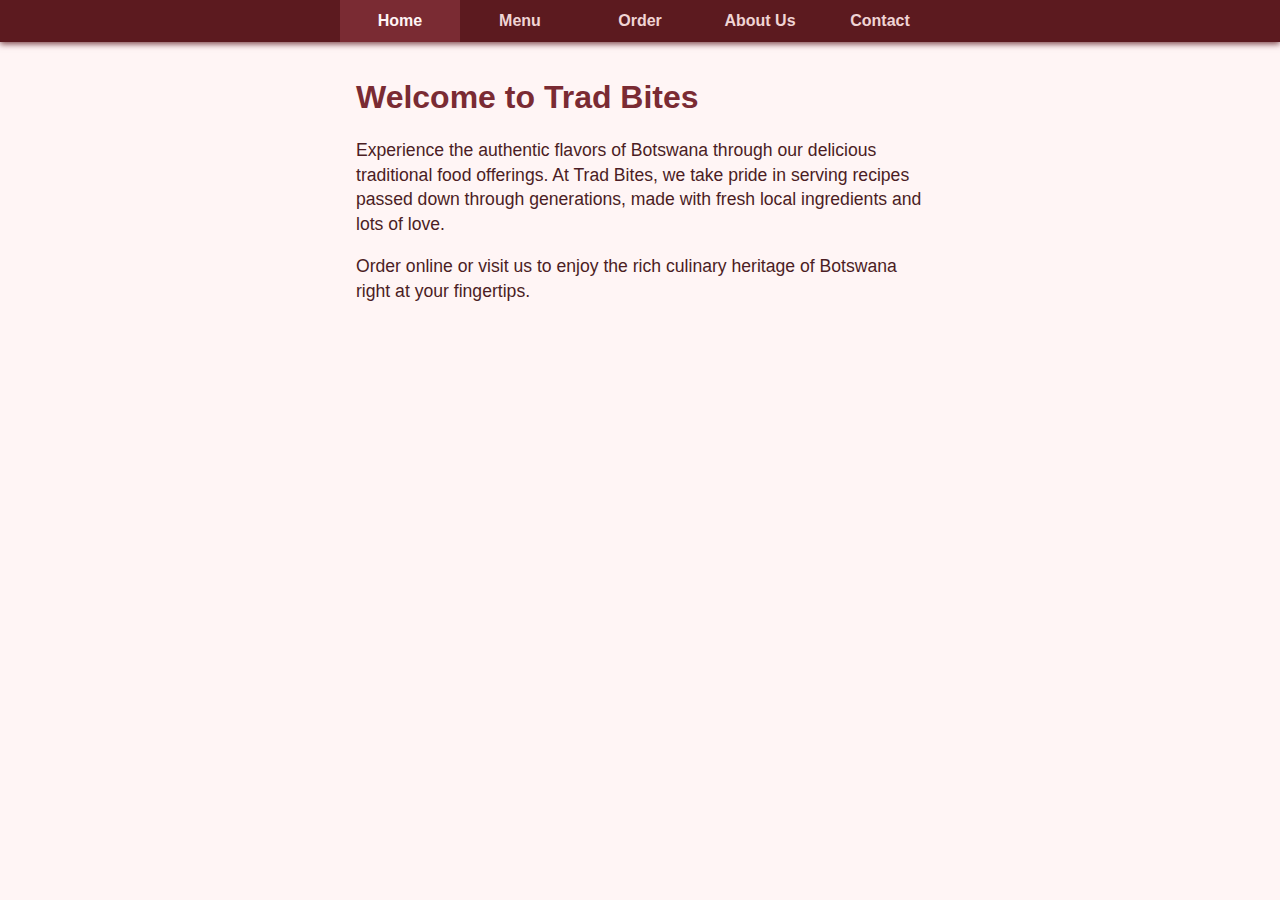
<file: index.html>
<!DOCTYPE html>
<html lang="en">
<head>
<meta charset="UTF-8" />
<meta name="viewport" content="width=device-width, initial-scale=1, maximum-scale=1" />
<title>Trad Bites - Botswana Traditional Food</title>
     <link rel="stylesheet" href="style.css"/> 
</head>
<body>
<nav aria-label="Primary">
  <ul role="menubar">
    <li role="none"><button role="menuitem" class="nav-btn active" data-target="home" aria-current="page">Home</button></li>
    <li role="none"><button role="menuitem" class="nav-btn" data-target="menu">Menu</button></li>
    <li role="none"><button role="menuitem" class="nav-btn" data-target="order">Order</button></li>
    <li role="none"><button role="menuitem" class="nav-btn" data-target="about">About Us</button></li>
    <li role="none"><button role="menuitem" class="nav-btn" data-target="contact">Contact</button></li>
  </ul>
</nav>

<main>
  <section id="home" class="page active" tabindex="0" aria-label="Home page">
    <h1>Welcome to Trad Bites</h1>
    <p>Experience the authentic flavors of Botswana through our delicious traditional food offerings. At Trad Bites, we take pride in serving recipes passed down through generations, made with fresh local ingredients and lots of love.</p>
    <p>Order online or visit us to enjoy the rich culinary heritage of Botswana right at your fingertips.</p>
  </section>

  <section id="menu" class="page" tabindex="0" aria-label="Menu page">
    <h2>Our Menu</h2>
    <div class="menu-item">
      <h3>Seswaa</h3>
      <p>Slow-cooked tender beef shredded and served with pap or samp.</p>
      <span class="price">P50</span>
    </div>
    <div class="menu-item">
      <h3>Vetkoek</h3>
      <p>Deep-fried dough balls filled with savory mince or served plain with syrup.</p>
      <span class="price">P20</span>
    </div>
    <div class="menu-item">
      <h3>Morogo</h3>
      <p>Traditional spinach dish cooked with onions, tomatoes, and peanut butter.</p>
      <span class="price">P35</span>
    </div>
    <div class="menu-item">
      <h3>Pap and Chakalaka</h3>
      <p>Corn porridge served with spicy vegetable relish.</p>
      <span class="price">P30</span>
    </div>
    <div class="menu-item">
      <h3>Beso</h3>
      <p>A tasty sorghum porridge often enjoyed with milk or stew.</p>
      <span class="price">P25</span>
    </div>
  </section>

  <section id="order" class="page" tabindex="0" aria-label="Order page">
    <h2>Place Your Order</h2>
    <form id="order-form" aria-live="polite" novalidate>
      <label for="food-select">Choose Food Item</label>
      <select id="food-select" required aria-required="true" aria-describedby="food-help">
        <option value="" disabled selected>-- Select a dish --</option>
        <option value="Seswaa" data-price="50">Seswaa - P50</option>
        <option value="Vetkoek" data-price="20">Vetkoek - P20</option>
        <option value="Morogo" data-price="35">Morogo - P35</option>
        <option value="Pap and Chakalaka" data-price="30">Pap and Chakalaka - P30</option>
        <option value="Beso" data-price="25">Beso - P25</option>
      </select>
      <small id="food-help">Select the traditional dish you want to order.</small>

      <label for="quantity-input">Quantity</label>
      <input type="number" id="quantity-input" min="1" max="20" value="1" required aria-required="true"/>

      <label for="delivery-select">Delivery Option</label>
      <select id="delivery-select" required aria-required="true">
        <option value="" disabled selected>-- Select delivery option --</option>
        <option value="pickup">Pickup (Free)</option>
        <option value="home-delivery">Home Delivery (+P20)</option>
      </select>

      <div id="delivery-details" style="display:none;">
        <label for="address-input">Delivery Address</label>
        <textarea id="address-input" rows="3" placeholder="Enter your delivery address"></textarea>

        <label for="phone-input">Phone Number</label>
        <input type="tel" id="phone-input" pattern="\\+?\\d{7,15}" placeholder="+267 7XX XXX XXX" />
      </div>

      <button type="submit" class="submit-btn">Submit Order</button>
    </form>
    <div id="order-summary" role="alert" aria-live="assertive" style="display:none;"></div>
  </section>

  <section id="about" class="page" tabindex="0" aria-label="About Us page">
    <h2>About Trad Bites</h2>
    <p>Trad Bites was founded to celebrate the rich culinary heritage of Botswana. Our mission is to bring authentic traditional foods to your table with convenience and care.</p>
    <p>Our ingredients are locally sourced, and we prepare every dish following authentic recipes that preserve the cultural essence of Botswana cuisine. Whether you're craving Seswaa or Morogo, we've got you covered.</p>
  </section>

  <section id="contact" class="page" tabindex="0" aria-label="Contact page">
    <h2>Contact Us</h2>
    <form id="contact-form" aria-live="polite" novalidate>
      <label for="name-input">Name</label>
      <input type="text" id="name-input" required aria-required="true" placeholder="Your Name" />

      <label for="email-input">Email</label>
      <input type="email" id="email-input" required aria-required="true" placeholder="you@example.com" />

      <label for="message-textarea">Message</label>
      <textarea id="message-textarea" rows="4" required aria-required="true" placeholder="Write your message here"></textarea>

      <button type="submit">Send Message</button>
    </form>
    <div id="contact-feedback" role="alert" aria-live="assertive" style="display:none; margin-top:12px; color:#7a2b33; font-weight:600;"></div>
  </section>
</main>

<script>
  // Navigation logic
  const navButtons = document.querySelectorAll('nav button.nav-btn');
  const pages = document.querySelectorAll('section.page');

  function setActivePage(pageId) {
    pages.forEach(page => {
      page.classList.toggle('active', page.id === pageId);
      if (page.id === pageId) {
        page.setAttribute('tabindex', '0');
        page.focus();
      } else {
        page.setAttribute('tabindex', '-1');
      }
    });
    navButtons.forEach(btn => {
      btn.classList.toggle('active', btn.dataset.target === pageId);
      btn.setAttribute('aria-current', btn.dataset.target === pageId ? 'page' : 'false');
    });
    // Reset order summary on navigation to order page
    if (pageId === "order") {
      document.getElementById('order-summary').style.display = 'none';
      document.getElementById('order-form').reset();
      document.getElementById('delivery-details').style.display = 'none';
    }
    // Reset contact feedback on navigation to contact page
    if (pageId === "contact") {
      document.getElementById('contact-feedback').style.display = 'none';
      document.getElementById('contact-form').reset();
    }
  }

  navButtons.forEach(btn => {
    btn.addEventListener('click', () => setActivePage(btn.dataset.target));
  });

  // Order form delivery option toggle
  const deliverySelect = document.getElementById('delivery-select');
  const deliveryDetails = document.getElementById('delivery-details');

  deliverySelect.addEventListener('change', () => {
    if (deliverySelect.value === 'home-delivery') {
      deliveryDetails.style.display = 'block';
      document.getElementById('address-input').setAttribute('required', 'true');
      document.getElementById('phone-input').setAttribute('required', 'true');
    } else {
      deliveryDetails.style.display = 'none';
      document.getElementById('address-input').removeAttribute('required');
      document.getElementById('phone-input').removeAttribute('required');
      document.getElementById('address-input').value = '';
      document.getElementById('phone-input').value = '';
    }
  });

  // Order form submission handling
  document.getElementById('order-form').addEventListener('submit', function(event) {
    event.preventDefault();
    const foodSelect = document.getElementById('food-select');
    const quantityInput = document.getElementById('quantity-input');
    const deliveryOption = document.getElementById('delivery-select');
    const addressInput = document.getElementById('address-input');
    const phoneInput = document.getElementById('phone-input');
    const orderSummary = document.getElementById('order-summary');

    // Validate food chosen
    if (!foodSelect.value) {
      alert('Please select a food item.');
      return;
    }

    // Validate quantity
    const quantity = parseInt(quantityInput.value, 10);
    if (isNaN(quantity) || quantity < 1 || quantity > 20) {
      alert('Please enter a quantity between 1 and 20.');
      return;
    }

    // Validate delivery option chosen
    if (!deliveryOption.value) {
      alert('Please select a delivery option.');
      return;
    }

    // For home delivery validate address and phone
    if (deliveryOption.value === 'home-delivery') {
      if (!addressInput.value.trim()) {
        alert('Please enter your delivery address.');
        return;
      }
      if (!phoneInput.value.trim()) {
        alert('Please enter your phone number.');
        return;
      }
      // Basic phone number pattern check
      const phonePattern = /^\+?\d{7,15}$/;
      const phoneClean = phoneInput.value.replace(/\s+/g, '');
      if (!phonePattern.test(phoneClean)) {
        alert('Please enter a valid phone number with 7 to 15 digits, optionally starting with +. Example: +26771234567');
        return;
      }
    }

    // Calculate total cost
    const price = Number(foodSelect.options[foodSelect.selectedIndex].dataset.price);
    const deliveryCost = deliveryOption.value === 'home-delivery' ? 20 : 0;
    const totalCost = quantity * price + deliveryCost;

    // Prepare summary text
    let summaryText = `<h3>Order Summary</h3>`;
    summaryText += `<p><strong>Dish:</strong> ${foodSelect.value}</p>`;
    summaryText += `<p><strong>Quantity:</strong> ${quantity}</p>`;
    summaryText += `<p><strong>Delivery:</strong> ${deliveryOption.options[deliveryOption.selectedIndex].text}</p>`;
    if (deliveryOption.value === 'home-delivery') {
      summaryText += `<p><strong>Delivery Address:</strong> ${addressInput.value.trim()}</p>`;
      summaryText += `<p><strong>Phone:</strong> ${phoneInput.value.trim()}</p>`;
    }
    summaryText += `<p><strong>Total Cost:</strong> P${totalCost}</p>`;
    summaryText += `<p>Thank you for ordering with Trad Bites! Your order is being processed.</p>`;

    orderSummary.innerHTML = summaryText;
    orderSummary.style.display = 'block';

    // Reset form except for displayed summary
    this.reset();
    deliveryDetails.style.display = 'none';
  });

  // Contact form submission handling - simulate sending message
  document.getElementById('contact-form').addEventListener('submit', function(event) {
    event.preventDefault();

    const nameInput = document.getElementById('name-input');
    const emailInput = document.getElementById('email-input');
    const messageTextarea = document.getElementById('message-textarea');
    const feedback = document.getElementById('contact-feedback');

    if (!nameInput.value.trim()) {
      alert('Please enter your name.');
      return;
    }
    if (!emailInput.value.trim()) {
      alert('Please enter your email.');
      return;
    }
    if (!messageTextarea.value.trim()) {
      alert('Please enter your message.');
      return;
    }
    // Basic email format check
    const emailPattern = /^[^@\s]+@[^@\s]+\.[^@\s]+$/;
    if (!emailPattern.test(emailInput.value)) {
      alert('Please enter a valid email address.');
      return;
    }

    // "Send" message (simulate)
    feedback.textContent = `Thank you, ${nameInput.value.trim()}! Your message has been received. We will get back to you soon.`;
    feedback.style.display = 'block';

    // Reset form
    this.reset();
  });

</script>

</body>
</html>
</content>
</create_file>
</file>
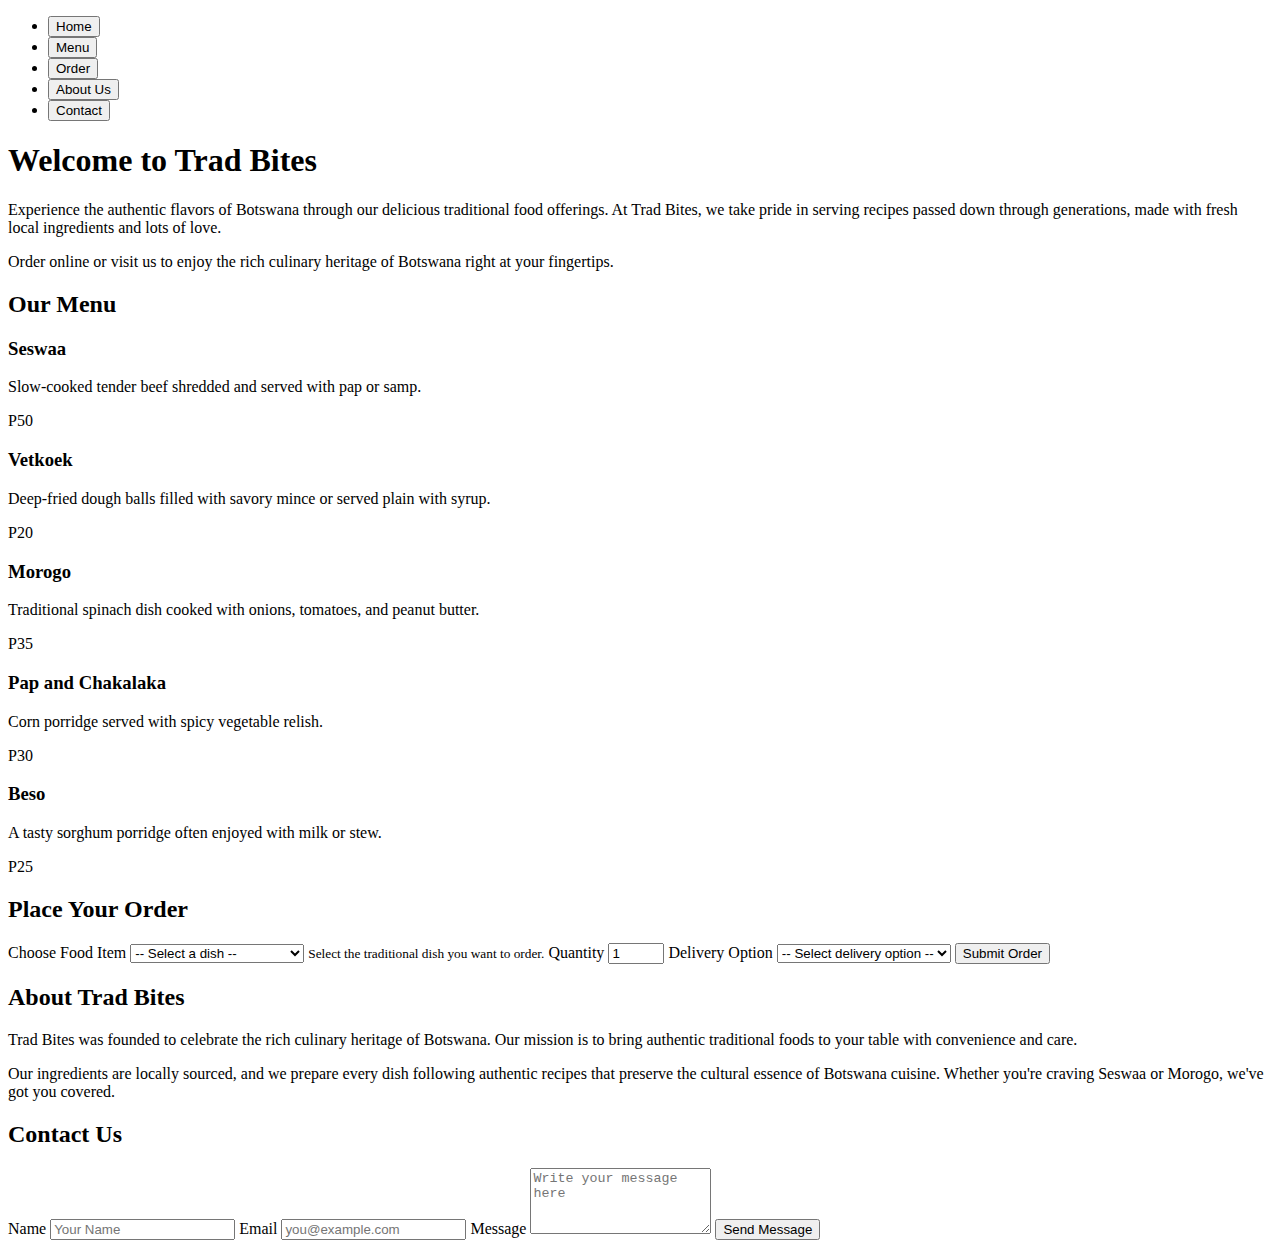
<file: trad draft.html>
<!DOCTYPE html>
<html lang="en">
<head>
<meta charset="UTF-8" />
<meta name="viewport" content="width=device-width, initial-scale=1, maximum-scale=1" />
<title>Trad Bites - Botswana Traditional Food</title>
</head>
<body>
<nav aria-label="Primary">
  <ul role="menubar">
    <li role="none"><button role="menuitem" class="nav-btn active" data-target="home" aria-current="page">Home</button></li>
    <li role="none"><button role="menuitem" class="nav-btn" data-target="menu">Menu</button></li>
    <li role="none"><button role="menuitem" class="nav-btn" data-target="order">Order</button></li>
    <li role="none"><button role="menuitem" class="nav-btn" data-target="about">About Us</button></li>
    <li role="none"><button role="menuitem" class="nav-btn" data-target="contact">Contact</button></li>
  </ul>
</nav>

<main>
  <section id="home" class="page active" tabindex="0" aria-label="Home page">
    <h1>Welcome to Trad Bites</h1>
    <p>Experience the authentic flavors of Botswana through our delicious traditional food offerings. At Trad Bites, we take pride in serving recipes passed down through generations, made with fresh local ingredients and lots of love.</p>
    <p>Order online or visit us to enjoy the rich culinary heritage of Botswana right at your fingertips.</p>
  </section>

  <section id="menu" class="page" tabindex="0" aria-label="Menu page">
    <h2>Our Menu</h2>
    <div class="menu-item">
      <h3>Seswaa</h3>
      <p>Slow-cooked tender beef shredded and served with pap or samp.</p>
      <span class="price">P50</span>
    </div>
    <div class="menu-item">
      <h3>Vetkoek</h3>
      <p>Deep-fried dough balls filled with savory mince or served plain with syrup.</p>
      <span class="price">P20</span>
    </div>
    <div class="menu-item">
      <h3>Morogo</h3>
      <p>Traditional spinach dish cooked with onions, tomatoes, and peanut butter.</p>
      <span class="price">P35</span>
    </div>
    <div class="menu-item">
      <h3>Pap and Chakalaka</h3>
      <p>Corn porridge served with spicy vegetable relish.</p>
      <span class="price">P30</span>
    </div>
    <div class="menu-item">
      <h3>Beso</h3>
      <p>A tasty sorghum porridge often enjoyed with milk or stew.</p>
      <span class="price">P25</span>
    </div>
  </section>

  <section id="order" class="page" tabindex="0" aria-label="Order page">
    <h2>Place Your Order</h2>
    <form id="order-form" aria-live="polite" novalidate>
      <label for="food-select">Choose Food Item</label>
      <select id="food-select" required aria-required="true" aria-describedby="food-help">
        <option value="" disabled selected>-- Select a dish --</option>
        <option value="Seswaa" data-price="50">Seswaa - P50</option>
        <option value="Vetkoek" data-price="20">Vetkoek - P20</option>
        <option value="Morogo" data-price="35">Morogo - P35</option>
        <option value="Pap and Chakalaka" data-price="30">Pap and Chakalaka - P30</option>
        <option value="Beso" data-price="25">Beso - P25</option>
      </select>
      <small id="food-help">Select the traditional dish you want to order.</small>

      <label for="quantity-input">Quantity</label>
      <input type="number" id="quantity-input" min="1" max="20" value="1" required aria-required="true"/>

      <label for="delivery-select">Delivery Option</label>
      <select id="delivery-select" required aria-required="true">
        <option value="" disabled selected>-- Select delivery option --</option>
        <option value="pickup">Pickup (Free)</option>
        <option value="home-delivery">Home Delivery (+P20)</option>
      </select>

      <div id="delivery-details" style="display:none;">
        <label for="address-input">Delivery Address</label>
        <textarea id="address-input" rows="3" placeholder="Enter your delivery address"></textarea>

        <label for="phone-input">Phone Number</label>
        <input type="tel" id="phone-input" pattern="\\+?\\d{7,15}" placeholder="+267 7XX XXX XXX" />
      </div>

      <button type="submit" class="submit-btn">Submit Order</button>
    </form>
    <div id="order-summary" role="alert" aria-live="assertive" style="display:none;"></div>
  </section>

  <section id="about" class="page" tabindex="0" aria-label="About Us page">
    <h2>About Trad Bites</h2>
    <p>Trad Bites was founded to celebrate the rich culinary heritage of Botswana. Our mission is to bring authentic traditional foods to your table with convenience and care.</p>
    <p>Our ingredients are locally sourced, and we prepare every dish following authentic recipes that preserve the cultural essence of Botswana cuisine. Whether you're craving Seswaa or Morogo, we've got you covered.</p>
  </section>

  <section id="contact" class="page" tabindex="0" aria-label="Contact page">
    <h2>Contact Us</h2>
    <form id="contact-form" aria-live="polite" novalidate>
      <label for="name-input">Name</label>
      <input type="text" id="name-input" required aria-required="true" placeholder="Your Name" />

      <label for="email-input">Email</label>
      <input type="email" id="email-input" required aria-required="true" placeholder="you@example.com" />

      <label for="message-textarea">Message</label>
      <textarea id="message-textarea" rows="4" required aria-required="true" placeholder="Write your message here"></textarea>

      <button type="submit">Send Message</button>
    </form>
    <div id="contact-feedback" role="alert" aria-live="assertive" style="display:none; margin-top:12px; color:#7a2b33; font-weight:600;"></div>
  </section>
</main>

<script>
  // Navigation logic
  const navButtons = document.querySelectorAll('nav button.nav-btn');
  const pages = document.querySelectorAll('section.page');

  function setActivePage(pageId) {
    pages.forEach(page => {
      page.classList.toggle('active', page.id === pageId);
      if (page.id === pageId) {
        page.setAttribute('tabindex', '0');
        page.focus();
      } else {
        page.setAttribute('tabindex', '-1');
      }
    });
    navButtons.forEach(btn => {
      btn.classList.toggle('active', btn.dataset.target === pageId);
      btn.setAttribute('aria-current', btn.dataset.target === pageId ? 'page' : 'false');
    });
    // Reset order summary on navigation to order page
    if (pageId === "order") {
      document.getElementById('order-summary').style.display = 'none';
      document.getElementById('order-form').reset();
      document.getElementById('delivery-details').style.display = 'none';
    }
    // Reset contact feedback on navigation to contact page
    if (pageId === "contact") {
      document.getElementById('contact-feedback').style.display = 'none';
      document.getElementById('contact-form').reset();
    }
  }

  navButtons.forEach(btn => {
    btn.addEventListener('click', () => setActivePage(btn.dataset.target));
  });

  // Order form delivery option toggle
  const deliverySelect = document.getElementById('delivery-select');
  const deliveryDetails = document.getElementById('delivery-details');

  deliverySelect.addEventListener('change', () => {
    if (deliverySelect.value === 'home-delivery') {
      deliveryDetails.style.display = 'block';
      document.getElementById('address-input').setAttribute('required', 'true');
      document.getElementById('phone-input').setAttribute('required', 'true');
    } else {
      deliveryDetails.style.display = 'none';
      document.getElementById('address-input').removeAttribute('required');
      document.getElementById('phone-input').removeAttribute('required');
      document.getElementById('address-input').value = '';
      document.getElementById('phone-input').value = '';
    }
  });

  // Order form submission handling
  document.getElementById('order-form').addEventListener('submit', function(event) {
    event.preventDefault();
    const foodSelect = document.getElementById('food-select');
    const quantityInput = document.getElementById('quantity-input');
    const deliveryOption = document.getElementById('delivery-select');
    const addressInput = document.getElementById('address-input');
    const phoneInput = document.getElementById('phone-input');
    const orderSummary = document.getElementById('order-summary');

    // Validate food chosen
    if (!foodSelect.value) {
      alert('Please select a food item.');
      return;
    }

    // Validate quantity
    const quantity = parseInt(quantityInput.value, 10);
    if (isNaN(quantity) || quantity < 1 || quantity > 20) {
      alert('Please enter a quantity between 1 and 20.');
      return;
    }

    // Validate delivery option chosen
    if (!deliveryOption.value) {
      alert('Please select a delivery option.');
      return;
    }

    // For home delivery validate address and phone
    if (deliveryOption.value === 'home-delivery') {
      if (!addressInput.value.trim()) {
        alert('Please enter your delivery address.');
        return;
      }
      if (!phoneInput.value.trim()) {
        alert('Please enter your phone number.');
        return;
      }
      // Basic phone number pattern check
      const phonePattern = /^\+?\d{7,15}$/;
      const phoneClean = phoneInput.value.replace(/\s+/g, '');
      if (!phonePattern.test(phoneClean)) {
        alert('Please enter a valid phone number with 7 to 15 digits, optionally starting with +. Example: +26771234567');
        return;
      }
    }

    // Calculate total cost
    const price = Number(foodSelect.options[foodSelect.selectedIndex].dataset.price);
    const deliveryCost = deliveryOption.value === 'home-delivery' ? 20 : 0;
    const totalCost = quantity * price + deliveryCost;

    // Prepare summary text
    let summaryText = `<h3>Order Summary</h3>`;
    summaryText += `<p><strong>Dish:</strong> ${foodSelect.value}</p>`;
    summaryText += `<p><strong>Quantity:</strong> ${quantity}</p>`;
    summaryText += `<p><strong>Delivery:</strong> ${deliveryOption.options[deliveryOption.selectedIndex].text}</p>`;
    if (deliveryOption.value === 'home-delivery') {
      summaryText += `<p><strong>Delivery Address:</strong> ${addressInput.value.trim()}</p>`;
      summaryText += `<p><strong>Phone:</strong> ${phoneInput.value.trim()}</p>`;
    }
    summaryText += `<p><strong>Total Cost:</strong> P${totalCost}</p>`;
    summaryText += `<p>Thank you for ordering with Trad Bites! Your order is being processed.</p>`;

    orderSummary.innerHTML = summaryText;
    orderSummary.style.display = 'block';

    // Reset form except for displayed summary
    this.reset();
    deliveryDetails.style.display = 'none';
  });

  // Contact form submission handling - simulate sending message
  document.getElementById('contact-form').addEventListener('submit', function(event) {
    event.preventDefault();

    const nameInput = document.getElementById('name-input');
    const emailInput = document.getElementById('email-input');
    const messageTextarea = document.getElementById('message-textarea');
    const feedback = document.getElementById('contact-feedback');

    if (!nameInput.value.trim()) {
      alert('Please enter your name.');
      return;
    }
    if (!emailInput.value.trim()) {
      alert('Please enter your email.');
      return;
    }
    if (!messageTextarea.value.trim()) {
      alert('Please enter your message.');
      return;
    }
    // Basic email format check
    const emailPattern = /^[^@\s]+@[^@\s]+\.[^@\s]+$/;
    if (!emailPattern.test(emailInput.value)) {
      alert('Please enter a valid email address.');
      return;
    }

    // "Send" message (simulate)
    feedback.textContent = `Thank you, ${nameInput.value.trim()}! Your message has been received. We will get back to you soon.`;
    feedback.style.display = 'block';

    // Reset form
    this.reset();
  });

</script>

</body>
</html>
</content>
</create_file>
</file>
<file: style.css>
/* Reset and base */
    * {
      box-sizing: border-box;
    }
    body {
      margin: 0;
      font-family: 'Segoe UI', Tahoma, Geneva, Verdana, sans-serif;
      background: #fff5f5;
      color: #4b1d24;
      -webkit-font-smoothing: antialiased;
      -moz-osx-font-smoothing: grayscale;
    }
    a {
      color: #540b0e;
      text-decoration: none;
    }
    a:hover {
      text-decoration: underline;
    }
    /* Navigation */
    nav {
      background: #5c1a1f;
      display: flex;
      justify-content: center;
      box-shadow: 0 2px 6px rgba(92,26,31,0.8);
      position: sticky;
      top: 0;
      z-index: 1000;
    }
    nav ul {
      list-style: none;
      padding: 0;
      margin: 0;
      display: flex;
      width: 100%;
      max-width: 600px;
      justify-content: space-around;
    }
    nav li {
      flex: 1;
      text-align: center;
    }
    nav button {
      background: none;
      border: none;
      color: #f0d4d4;
      font-size: 1rem;
      padding: 12px 0;
      width: 100%;
      cursor: pointer;
      font-weight: 600;
      transition: background-color 0.3s ease;
    }
    nav button:hover, nav button.active {
      background-color: #7a2b33;
      color: #fff5f5;
    }
  
    /* Container for pages */
    .page {
      display: none;
      padding: 16px 16px 80px 16px;
      max-width: 600px;
      margin: 0 auto;
      min-height: calc(100vh - 56px);
    }
    .page.active {
      display: block;
    }
  
    /* Home Page */
    #home h1 {
      font-size: 2rem;
      color: #7a2b33;
    }
    #home p {
      font-size: 1.1rem;
      line-height: 1.4;
      margin-top: 0.6rem;
    }
  
    /* Menu Page */
    #menu h2 {
      color: #5c1a1f;
      margin-bottom: 16px;
      border-bottom: 2px solid #7a2b33;
      padding-bottom: 4px;
    }
    .menu-item {
      background: #f9e8e8;
      border-radius: 8px;
      padding: 12px 16px;
      margin-bottom: 12px;
      box-shadow: 0 2px 4px rgba(92, 26, 31, 0.15);
    }
    .menu-item h3 {
      margin: 0 0 6px 0;
      color: #7a2b33;
    }
    .menu-item p {
      margin: 0 0 4px 0;
      font-size: 0.95rem;
      color: #542022;
    }
    .menu-item span.price {
      font-weight: 700;
      color: #5c1a1f;
    }
  
    /* Order Page */
    #order h2 {
      color: #5c1a1f;
      margin-bottom: 16px;
      border-bottom: 2px solid #7a2b33;
      padding-bottom: 4px;
    }
    form {
      background: #f9e8e8;
      padding: 16px;
      border-radius: 12px;
      box-shadow: 0 2px 8px rgba(92, 26, 31, 0.25);
    }
    label {
      display: block;
      margin-top: 12px;
      font-weight: 600;
      color: #6b232b;
    }
    select, input[type="number"], input[type="text"], input[type="tel"], textarea {
      width: 100%;
      padding: 8px;
      margin-top: 6px;
      border: 1.5px solid #a04a52;
      border-radius: 6px;
      font-size: 1rem;
      font-family: inherit;
    }
    input[type="number"]::-webkit-inner-spin-button,
    input[type="number"]::-webkit-outer-spin-button {
      -webkit-appearance: none;
      margin: 0;
    }
    .food-item-select {
      margin-top: 8px;
    }
    button.submit-btn {
      margin-top: 20px;
      background-color: #7a2b33;
      border: none;
      color: #fff5f5;
      font-weight: 700;
      padding: 14px;
      border-radius: 10px;
      font-size: 1.1rem;
      cursor: pointer;
      width: 100%;
      box-shadow: 0 4px 10px rgba(122,43,51,0.6);
      transition: background-color 0.3s ease;
    }
    button.submit-btn:hover {
      background-color: #54171b;
    }
  
    /* Order summary */
    #order-summary {
      margin-top: 20px;
      background: #f0d4d4;
      padding: 16px;
      border-radius: 12px;
      color: #54171b;
      font-weight: 600;
    }
  
    /* About Page */
    #about h2 {
      color: #5c1a1f;
      margin-bottom: 16px;
      border-bottom: 2px solid #7a2b33;
      padding-bottom: 4px;
    }
    #about p {
      font-size: 1rem;
      line-height: 1.5;
      color: #4b1d24;
    }
  
    /* Contact Page */
    #contact h2 {
      color: #5c1a1f;
      margin-bottom: 16px;
      border-bottom: 2px solid #7a2b33;
      padding-bottom: 4px;
    }
    #contact form {
      background: #f9e8e8;
      padding: 16px;
      border-radius: 12px;
      box-shadow: 0 2px 8px rgba(92, 26, 31, 0.25);
    }
    #contact label {
      font-weight: 600;
      color: #6b232b;
    }
    #contact input, #contact textarea {
      width: 100%;
      padding: 8px;
      margin-top: 6px;
      border: 1.5px solid #a04a52;
      border-radius: 6px;
      font-size: 1rem;
      font-family: inherit;
    }
    #contact textarea {
      resize: vertical;
      min-height: 80px;
    }
    #contact button {
      margin-top: 20px;
      background-color: #7a2b33;
      border: none;
      color: #fff5f5;
      font-weight: 700;
      padding: 14px;
      border-radius: 10px;
      font-size: 1.1rem;
      cursor: pointer;
      width: 100%;
      box-shadow: 0 4px 10px rgba(122,43,51,0.6);
      transition: background-color 0.3s ease;
    }
    #contact button:hover {
      background-color: #54171b;
    }
  
    /* Responsive */
    @media (max-width: 600px) {
      nav ul {
        max-width: 100%;
      }
      .page {
        padding: 12px 12px 72px 12px;
      }
    }
</file>
